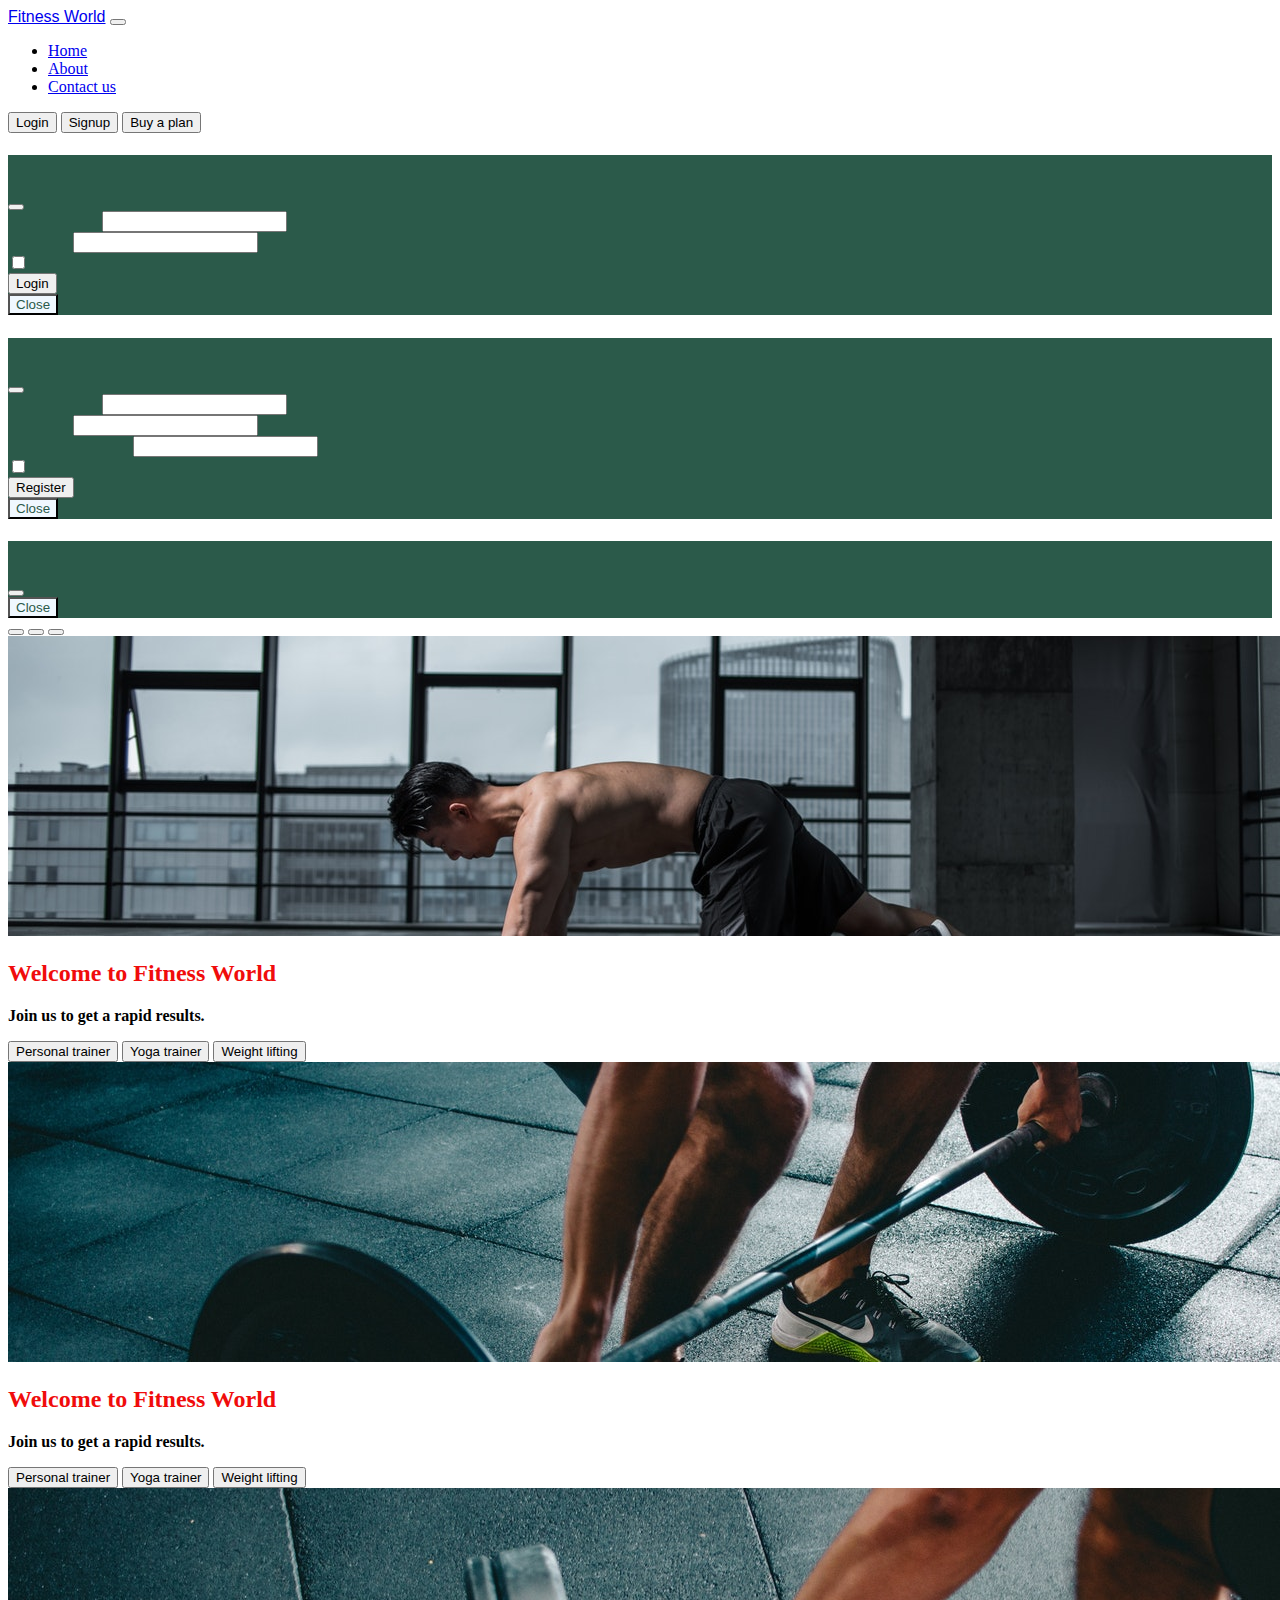
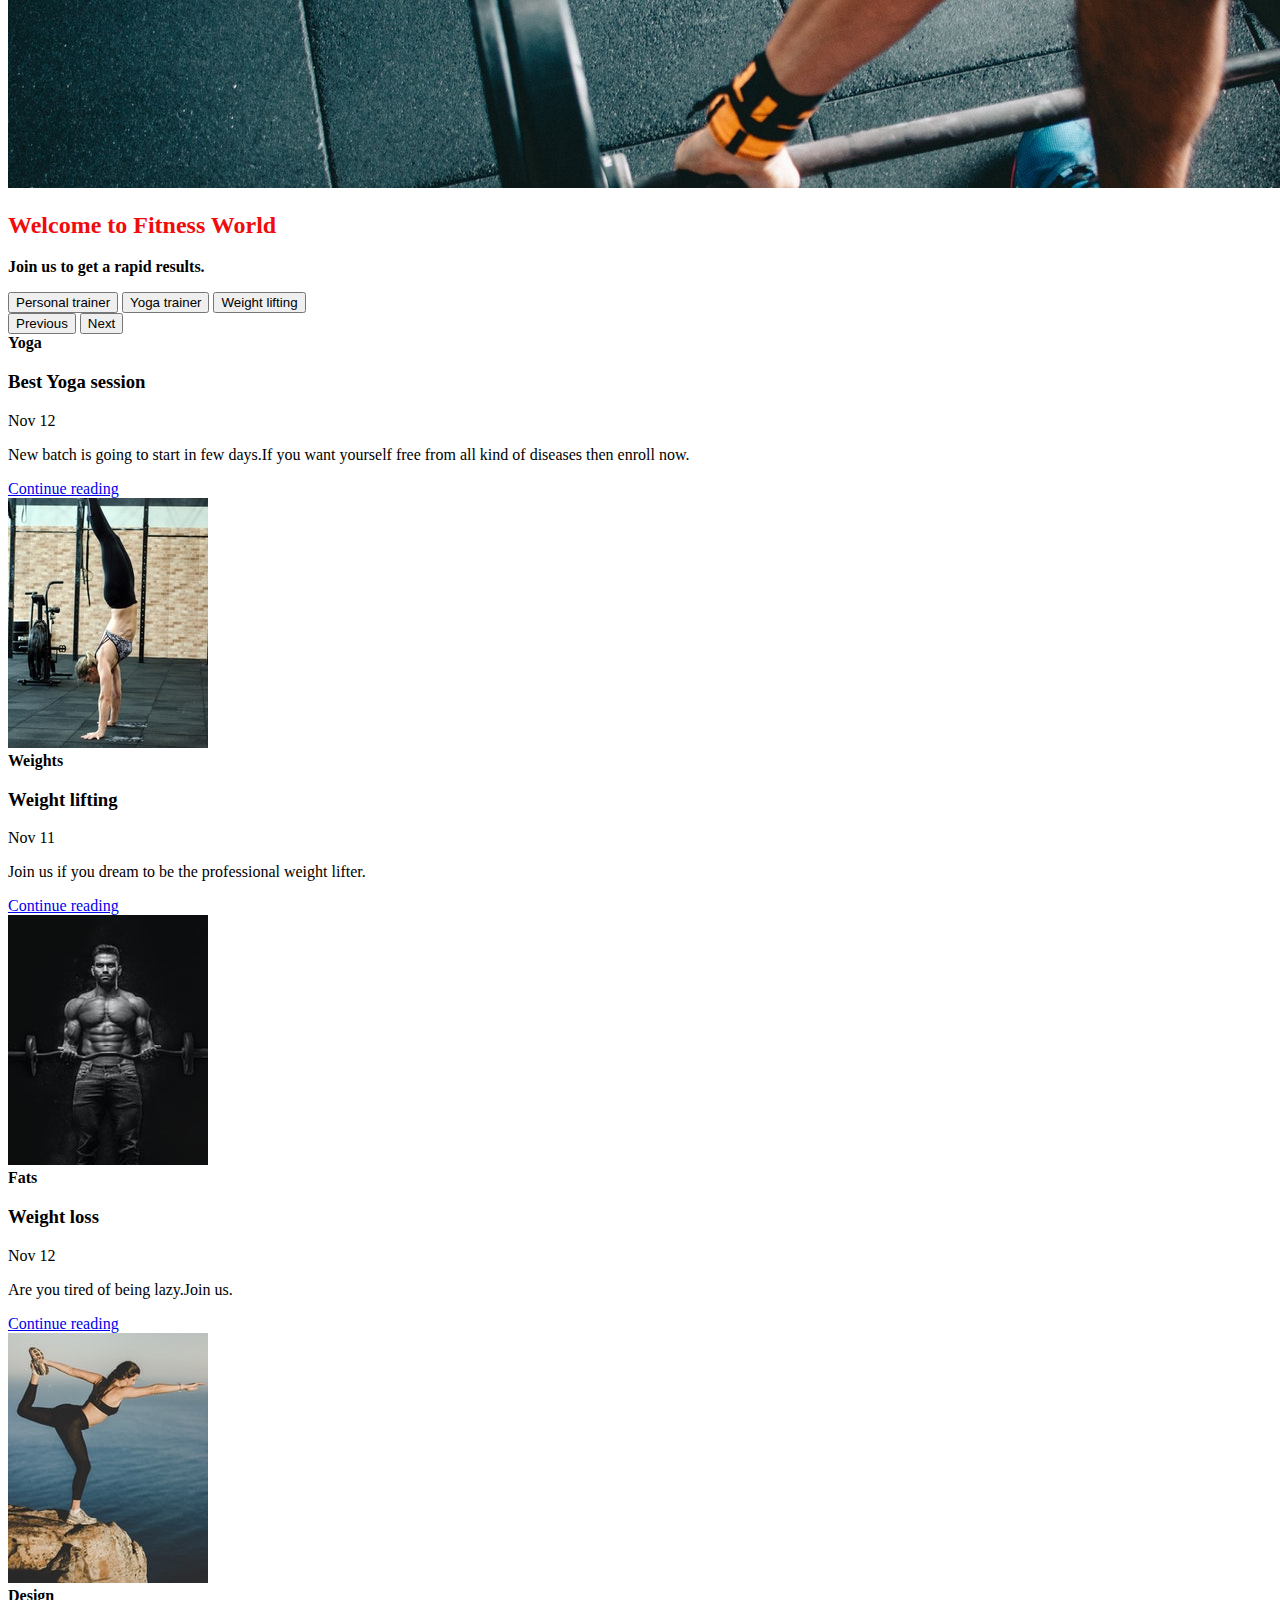
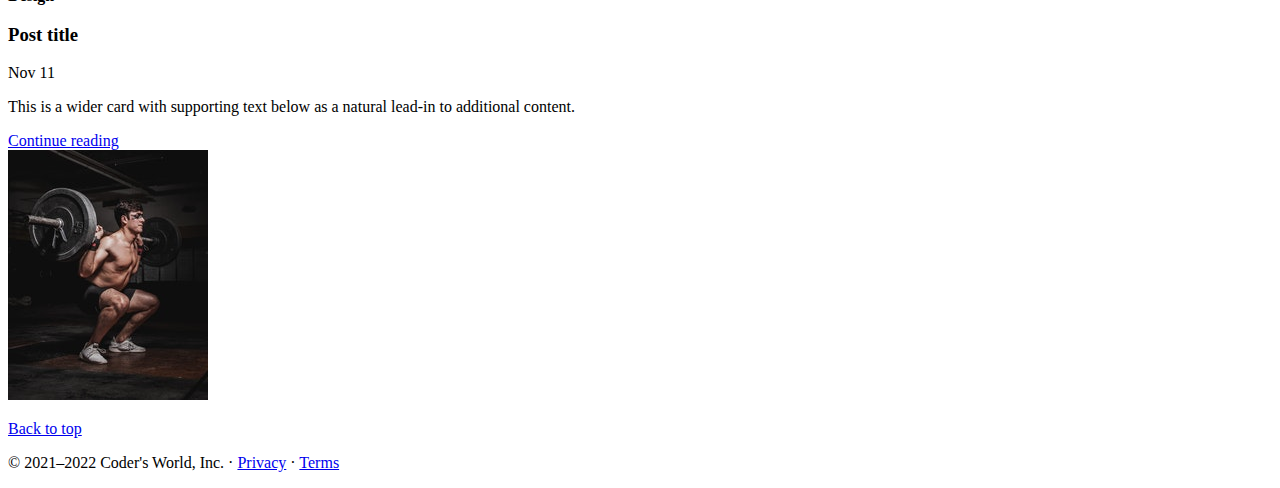
<file: index.html>
<!DOCTYPE html>
<html lang="en">
  <head>
    <meta charset="utf-8" />
    <meta name="viewport" content="width=device-width, initial-scale=1" />

    <!-- Bootstrap CSS -->
    <link
      href="https://cdn.jsdelivr.net/npm/bootstrap@5.1.3/dist/css/bootstrap.min.css"
      rel="stylesheet"
      integrity="sha384-1BmE4kWBq78iYhFldvKuhfTAU6auU8tT94WrHftjDbrCEXSU1oBoqyl2QvZ6jIW3"
      crossorigin="anonymous"
    />

    <title>Gym website</title>
  </head>
  <body>
    <nav class="navbar fixed-top navbar-expand-lg navbar-dark bg-dark">
      <div class="container-fluid">
        <a
          class="navbar-brand"
          href="/index.html"
          style="
            font-family: 'Lucida Sans', 'Lucida Sans Regular', 'Lucida Grande',
              'Lucida Sans Unicode', Geneva, Verdana, sans-serif;
          "
          >Fitness World</a
        >
        <button
          class="navbar-toggler"
          type="button"
          data-bs-toggle="collapse"
          data-bs-target="#navbarSupportedContent"
          aria-controls="navbarSupportedContent"
          aria-expanded="false"
          aria-label="Toggle navigation"
        >
          <span class="navbar-toggler-icon"></span>
        </button>
        <div class="collapse navbar-collapse" id="navbarSupportedContent">
          <ul class="navbar-nav me-auto mb-2 mb-lg-0">
            <li class="nav-item">
              <a class="nav-link active" aria-current="page" href="/index.html"
                >Home</a
              >
            </li>
            <li class="nav-item">
              <a class="nav-link" href="/about.html">About</a>
            </li>

            <li class="nav-item">
              <a class="nav-link" href="/contact.html">Contact us</a>
            </li>
          </ul>

          <div class="mx-2">
            <button
              type="button"
              class="btn btn-danger mx-2"
              data-bs-toggle="modal"
              data-bs-target="#loginModal"
            >
              Login
            </button>
            <button
              type="button"
              class="btn btn-danger mx-2"
              data-bs-toggle="modal"
              data-bs-target="#signupModal"
            >
              Signup
            </button>
            <button
              type="button"
              class="btn btn-danger mx-2"
              data-bs-toggle="modal"
              data-bs-target="#payModal"
            >
              Buy a plan
            </button>
          </div>
        </div>
      </div>
    </nav>

    <!-- Login Modal -->
    <div
      class="modal fade"
      id="loginModal"
      tabindex="-1"
      aria-labelledby="loginModalLabel"
      aria-hidden="true"
      style="background-color: rgb(43, 90, 74)"
    >
      <div class="modal-dialog">
        <div class="modal-content">
          <div class="modal-header">
            <h5
              class="modal-title"
              id="exampleModalLabel"
              style="color: rgb(43, 90, 74)"
            >
              Login here
            </h5>
            <button
              type="button"
              class="btn-close"
              data-bs-dismiss="modal"
              aria-label="Close"
            ></button>
          </div>
          <div class="modal-body">
            <form>
              <div class="mb-3">
                <label
                  for="exampleInputEmail1"
                  class="form-label"
                  style="color: rgb(43, 90, 74)"
                  >Email address</label
                >
                <input
                  type="email"
                  class="form-control"
                  id="exampleInputEmail1"
                  aria-describedby="emailHelp"
                />
              </div>
              <div class="mb-3">
                <label
                  for="exampleInputPassword1"
                  class="form-label"
                  style="color: rgb(43, 90, 74)"
                  >Password</label
                >
                <input
                  type="password"
                  class="form-control"
                  id="exampleInputPassword1"
                />
              </div>
              <div class="mb-3 form-check">
                <input
                  type="checkbox"
                  class="form-check-input"
                  id="exampleCheck1"
                />
                <label
                  class="form-check-label"
                  for="exampleCheck1"
                  style="color: rgb(43, 90, 74)"
                  >Check me out</label
                >
              </div>
              <button type="submit" class="btn btn-primary">Login</button>
            </form>
          </div>
          <div class="modal-footer">
            <button
              type="button"
              class="btn btn-secondary"
              data-bs-dismiss="modal"
              style="color: rgb(43, 90, 74); background-color: aliceblue"
            >
              Close
            </button>
          </div>
        </div>
      </div>
    </div>

    <!-- Sign up Modal -->
    <div
      class="modal fade"
      id="signupModal"
      tabindex="-1"
      aria-labelledby="signupModalLabel"
      aria-hidden="true"
      style="background-color: rgb(43, 90, 74)"
    >
      <div class="modal-dialog">
        <div class="modal-content">
          <div class="modal-header">
            <h5
              class="modal-title"
              id="exampleModalLabel"
              style="color: rgb(43, 90, 74)"
            >
              Register here
            </h5>
            <button
              type="button"
              class="btn-close"
              data-bs-dismiss="modal"
              aria-label="Close"
            ></button>
          </div>
          <div class="modal-body">
            <form>
              <div class="mb-3">
                <label
                  for="exampleInputEmail1"
                  class="form-label"
                  style="color: rgb(43, 90, 74)"
                  >Email address</label
                >
                <input
                  type="email"
                  class="form-control"
                  id="exampleInputEmail1"
                  aria-describedby="emailHelp"
                />
              </div>
              <div class="mb-3">
                <label
                  for="exampleInputPassword1"
                  class="form-label"
                  style="color: rgb(43, 90, 74)"
                  >Password</label
                >
                <input
                  type="password"
                  class="form-control"
                  id="exampleInputPassword1"
                />
              </div>
              <div class="mb-3">
                <label
                  for="exampleInputPassword1"
                  class="form-label"
                  style="color: rgb(43, 90, 74)"
                  >Re-write Password</label
                >
                <input
                  type="password"
                  class="form-control"
                  id="exampleInputPassword1"
                />
              </div>

              <div class="mb-3 form-check">
                <input
                  type="checkbox"
                  class="form-check-input"
                  id="exampleCheck1"
                />
                <label
                  class="form-check-label"
                  for="exampleCheck1"
                  style="color: rgb(43, 90, 74)"
                  >Check me out</label
                >
              </div>
              <button type="submit" class="btn btn-primary">Register</button>
            </form>
          </div>
          <div class="modal-footer">
            <button
              type="button"
              class="btn btn-secondary"
              data-bs-dismiss="modal"
              style="color: rgb(43, 90, 74); background-color: aliceblue"
            >
              Close
            </button>
          </div>
        </div>
      </div>
    </div>

    <!-- Pay Modal -->
    <div
      class="modal fade"
      id="payModal"
      tabindex="-1"
      aria-labelledby="payModalLabel"
      aria-hidden="true"
      style="background-color: rgb(43, 90, 74)"
    >
      <div class="modal-dialog">
        <div class="modal-content">
          <div class="modal-header">
            <h5
              class="modal-title"
              id="exampleModalLabel"
              style="color: rgb(43, 90, 74); font-weight: bolder"
            >
              Payment Options
            </h5>
            <button
              type="button"
              class="btn-close"
              data-bs-dismiss="modal"
              aria-label="Close"
            ></button>
          </div>
          <div class="modal-body">
            <form style="display: flex; text-align: center">
              <script
                src="https://checkout.razorpay.com/v1/payment-button.js"
                data-payment_button_id="pl_IvTZC9JGbCzLGQ"
                async
              ></script>
            </form>
          </div>
          <div class="modal-footer">
            <button
              type="button"
              class="btn btn-secondary"
              data-bs-dismiss="modal"
              style="color: rgb(43, 90, 74); background-color: aliceblue"
            >
              Close
            </button>
          </div>
        </div>
      </div>
    </div>

    <div
      id="carouselExampleCaptions"
      class="carousel slide carousel-fade"
      data-bs-ride="carousel"
    >
      <div class="carousel-indicators">
        <button
          type="button"
          data-bs-target="#carouselExampleCaptions"
          data-bs-slide-to="0"
          class="active"
          aria-current="true"
          aria-label="Slide 1"
        ></button>
        <button
          type="button"
          data-bs-target="#carouselExampleCaptions"
          data-bs-slide-to="1"
          aria-label="Slide 2"
        ></button>
        <button
          type="button"
          data-bs-target="#carouselExampleCaptions"
          data-bs-slide-to="2"
          aria-label="Slide 3"
        ></button>
      </div>
      <div class="carousel-inner">
        <div class="carousel-item active">
          <img src="rohit1.jpg" class="d-block w-100" alt="..." />
          <div class="carousel-caption d-none d-md-block">
            <h2 style="font-weight: bolder; color: rgb(240, 12, 12)">
              Welcome to Fitness World
            </h2>
            <p style="font-weight: bold">Join us to get a rapid results.</p>
            <button class="btn btn-primary">Personal trainer</button>
            <button class="btn btn-danger">Yoga trainer</button>
            <button class="btn btn-success">Weight lifting</button>
          </div>
        </div>
        <div class="carousel-item">
          <img src="rohit2.jpg" class="d-block w-100" alt="..." />
          <div class="carousel-caption d-none d-md-block">
            <h2 style="font-weight: bolder; color: rgb(240, 12, 12)">
              Welcome to Fitness World
            </h2>
            <p style="font-weight: bold">Join us to get a rapid results.</p>
            <button class="btn btn-primary">Personal trainer</button>
            <button class="btn btn-danger">Yoga trainer</button>
            <button class="btn btn-success">Weight lifting</button>
          </div>
        </div>
        <div class="carousel-item">
          <img src="rohit3.jpg" class="d-block w-100" alt="..." />
          <div class="carousel-caption d-none d-md-block">
            <h2 style="font-weight: bolder; color: rgb(240, 12, 12)">
              Welcome to Fitness World
            </h2>
            <p style="font-weight: bold">Join us to get a rapid results.</p>
            <button class="btn btn-primary">Personal trainer</button>
            <button class="btn btn-danger">Yoga trainer</button>
            <button class="btn btn-success">Weight lifting</button>
          </div>
        </div>
      </div>
      <button
        class="carousel-control-prev"
        type="button"
        data-bs-target="#carouselExampleCaptions"
        data-bs-slide="prev"
      >
        <span class="carousel-control-prev-icon" aria-hidden="true"></span>
        <span class="visually-hidden">Previous</span>
      </button>
      <button
        class="carousel-control-next"
        type="button"
        data-bs-target="#carouselExampleCaptions"
        data-bs-slide="next"
      >
        <span class="carousel-control-next-icon" aria-hidden="true"></span>
        <span class="visually-hidden">Next</span>
      </button>
    </div>

    <div class="container my-4">
      <div class="row mb-2">
        <div class="col-md-6">
          <div
            class="row g-0 border rounded overflow-hidden flex-md-row mb-4 shadow-sm h-md-250 position-relative"
          >
            <div class="col p-4 d-flex flex-column position-static">
              <strong class="d-inline-block mb-2 text-primary">Yoga</strong>
              <h3 class="mb-0">Best Yoga session</h3>
              <div class="mb-1 text-muted">Nov 12</div>
              <p class="card-text mb-auto">
                New batch is going to start in few days.If you want yourself
                free from all kind of diseases then enroll now.
              </p>
              <a href="#" class="stretched-link">Continue reading</a>
            </div>
            <div class="col-auto d-none d-lg-block">
              <img
                class="bd-placeholder-img"
                width="200"
                height="250"
                src="thumbnail1.jpg"
                alt=""
              />
            </div>
          </div>
        </div>
        <div class="col-md-6">
          <div
            class="row g-0 border rounded overflow-hidden flex-md-row mb-4 shadow-sm h-md-250 position-relative"
          >
            <div class="col p-4 d-flex flex-column position-static">
              <strong class="d-inline-block mb-2 text-success">Weights </strong>
              <h3 class="mb-0">Weight lifting</h3>
              <div class="mb-1 text-muted">Nov 11</div>
              <p class="mb-auto">
                Join us if you dream to be the professional weight lifter.
              </p>
              <a href="#" class="stretched-link">Continue reading</a>
            </div>
            <div class="col-auto d-none d-lg-block">
              <img
                class="bd-placeholder-img"
                width="200"
                height="250"
                src="thumbnail2.jpg"
                alt=""
              />
            </div>
          </div>
        </div>
      </div>

      <div class="row mb-2">
        <div class="col-md-6">
          <div
            class="row g-0 border rounded overflow-hidden flex-md-row mb-4 shadow-sm h-md-250 position-relative"
          >
            <div class="col p-4 d-flex flex-column position-static">
              <strong class="d-inline-block mb-2 text-primary">Fats</strong>
              <h3 class="mb-0">Weight loss</h3>
              <div class="mb-1 text-muted">Nov 12</div>
              <p class="card-text mb-auto">
                Are you tired of being lazy.Join us.
              </p>
              <a href="#" class="stretched-link">Continue reading</a>
            </div>
            <div class="col-auto d-none d-lg-block">
              <img
                class="bd-placeholder-img"
                width="200"
                height="250"
                src="thumbnail3.jpg"
                alt=""
              />
            </div>
          </div>
        </div>
        <div class="col-md-6">
          <div
            class="row g-0 border rounded overflow-hidden flex-md-row mb-4 shadow-sm h-md-250 position-relative"
          >
            <div class="col p-4 d-flex flex-column position-static">
              <strong class="d-inline-block mb-2 text-success">Design</strong>
              <h3 class="mb-0">Post title</h3>
              <div class="mb-1 text-muted">Nov 11</div>
              <p class="mb-auto">
                This is a wider card with supporting text below as a natural
                lead-in to additional content.
              </p>
              <a href="#" class="stretched-link">Continue reading</a>
            </div>
            <div class="col-auto d-none d-lg-block">
              <img
                class="bd-placeholder-img"
                width="200"
                height="250"
                src="thumbnail4.jpg"
                alt=""
              />
            </div>
          </div>
        </div>
      </div>
    </div>

    <footer class="container">
      <p class="float-end"><a href="#">Back to top</a></p>
      <p>
        © 2021–2022 Coder's World, Inc. · <a href="#">Privacy</a> ·
        <a href="#">Terms</a>
      </p>
    </footer>
    <!-- Optional JavaScript; choose one of the two! -->

    <!-- Option 1: Bootstrap Bundle with Popper -->
    <script
      src="https://cdn.jsdelivr.net/npm/bootstrap@5.1.3/dist/js/bootstrap.bundle.min.js"
      integrity="sha384-ka7Sk0Gln4gmtz2MlQnikT1wXgYsOg+OMhuP+IlRH9sENBO0LRn5q+8nbTov4+1p"
      crossorigin="anonymous"
    ></script>

    <!-- Option 2: Separate Popper and Bootstrap JS -->

    <script
      src="https://cdn.jsdelivr.net/npm/@popperjs/core@2.10.2/dist/umd/popper.min.js"
      integrity="sha384-7+zCNj/IqJ95wo16oMtfsKbZ9ccEh31eOz1HGyDuCQ6wgnyJNSYdrPa03rtR1zdB"
      crossorigin="anonymous"
    ></script>
    <script
      src="https://cdn.jsdelivr.net/npm/bootstrap@5.1.3/dist/js/bootstrap.min.js"
      integrity="sha384-QJHtvGhmr9XOIpI6YVutG+2QOK9T+ZnN4kzFN1RtK3zEFEIsxhlmWl5/YESvpZ13"
      crossorigin="anonymous"
    ></script>
  </body>
</html>
</file>
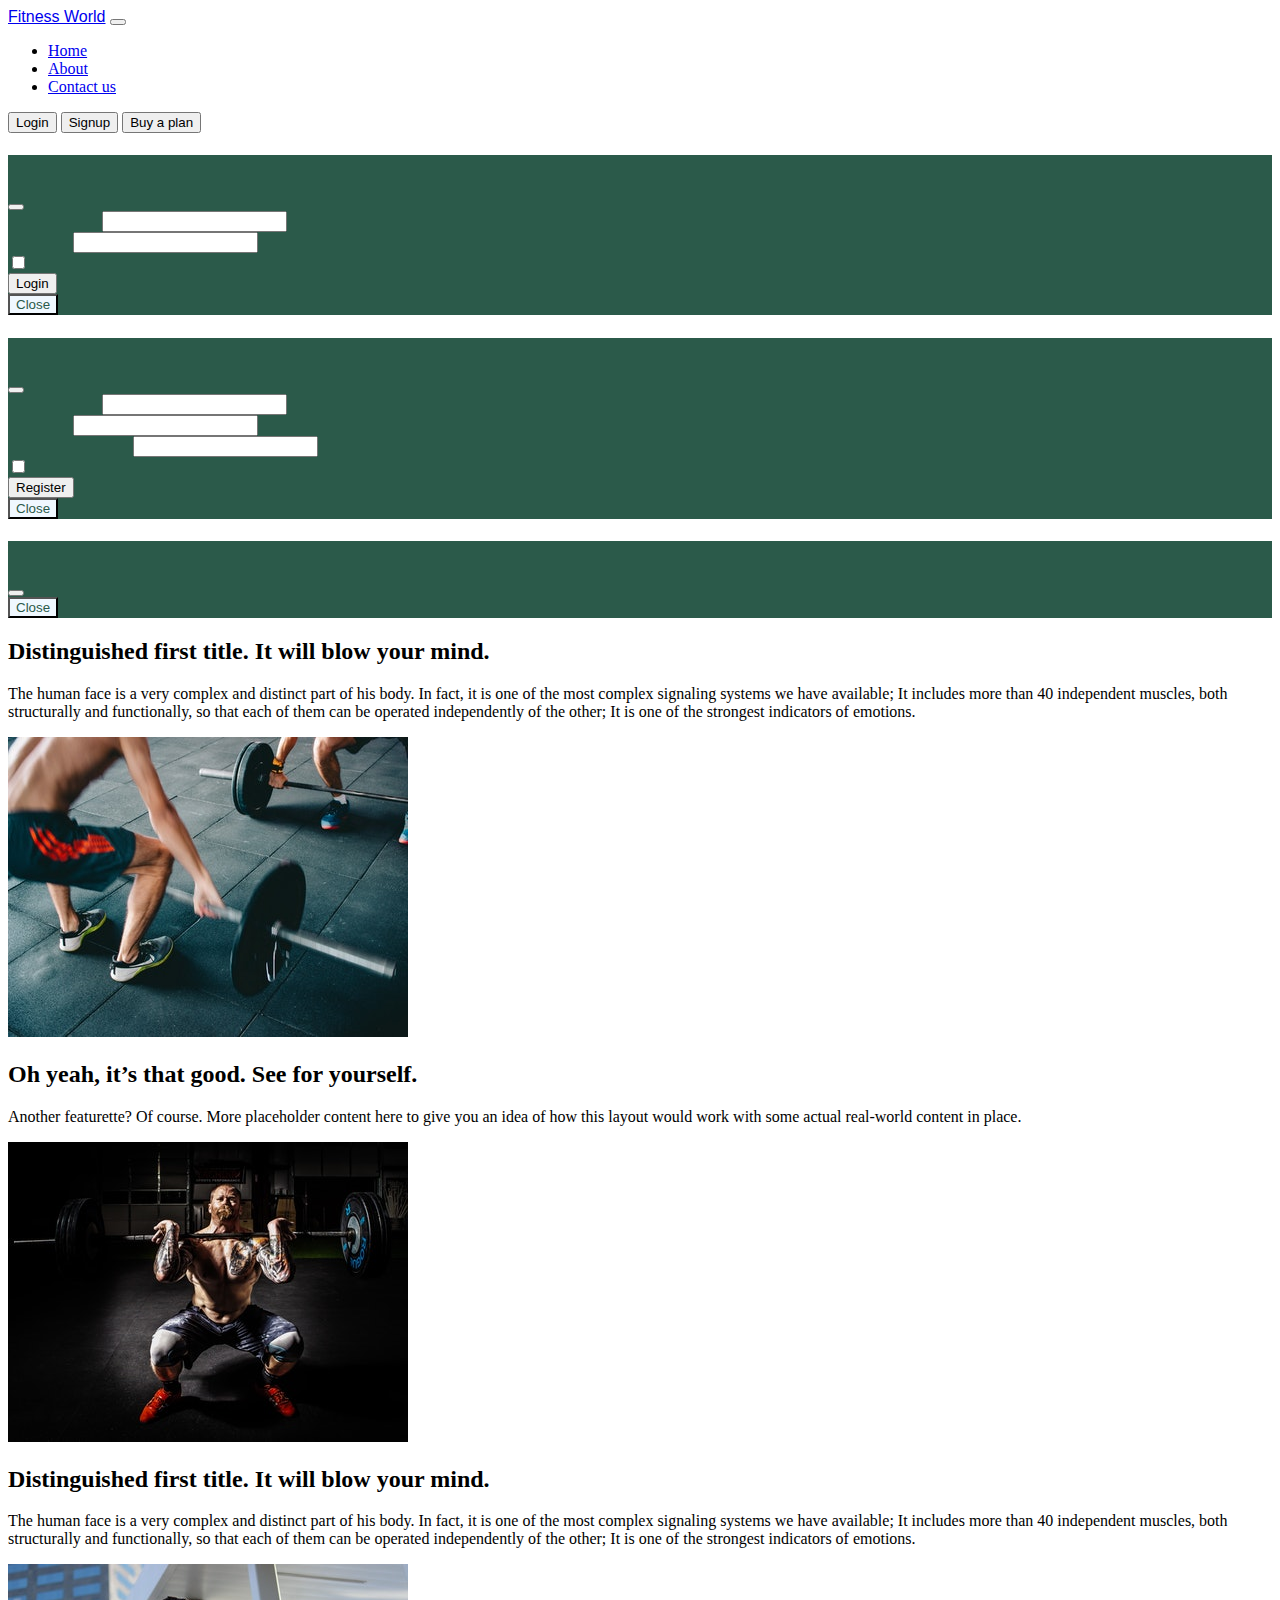
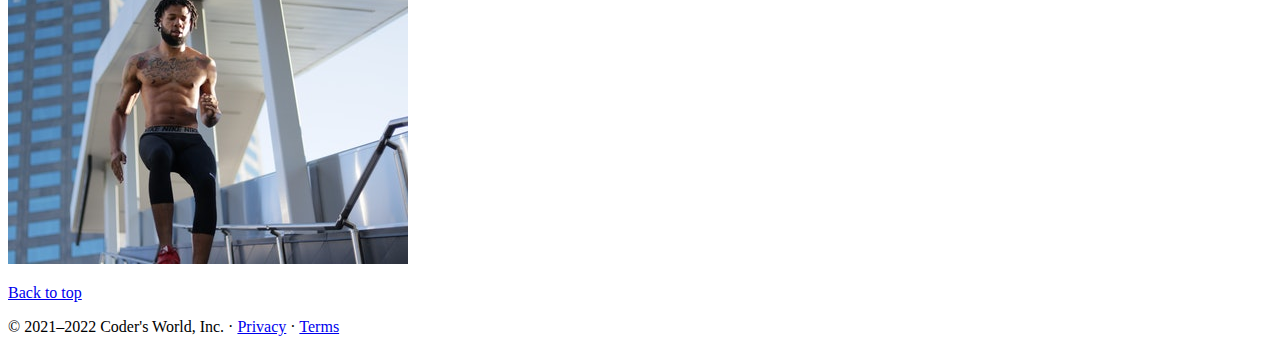
<file: about.html>
<!DOCTYPE html>
<html lang="en">
  <head>
    <meta charset="utf-8" />
    <meta name="viewport" content="width=device-width, initial-scale=1" />

    <!-- Bootstrap CSS -->
    <link
      href="https://cdn.jsdelivr.net/npm/bootstrap@5.1.3/dist/css/bootstrap.min.css"
      rel="stylesheet"
      integrity="sha384-1BmE4kWBq78iYhFldvKuhfTAU6auU8tT94WrHftjDbrCEXSU1oBoqyl2QvZ6jIW3"
      crossorigin="anonymous"
    />

    <title>Gym website</title>
  </head>
  <body>
    <nav class="navbar navbar-expand-lg navbar-dark bg-dark">
      <div class="container-fluid">
        <a
          class="navbar-brand"
          href="/index.html"
          style="
            font-family: 'Lucida Sans', 'Lucida Sans Regular', 'Lucida Grande',
              'Lucida Sans Unicode', Geneva, Verdana, sans-serif;
          "
          >Fitness World</a
        >
        <button
          class="navbar-toggler"
          type="button"
          data-bs-toggle="collapse"
          data-bs-target="#navbarSupportedContent"
          aria-controls="navbarSupportedContent"
          aria-expanded="false"
          aria-label="Toggle navigation"
        >
          <span class="navbar-toggler-icon"></span>
        </button>
        <div class="collapse navbar-collapse" id="navbarSupportedContent">
          <ul class="navbar-nav me-auto mb-2 mb-lg-0">
            <li class="nav-item">
              <a class="nav-link" aria-current="page" href="/index.html"
                >Home</a
              >
            </li>
            <li class="nav-item">
              <a class="nav-link active" href="/about.html">About</a>
            </li>

            <li class="nav-item">
              <a class="nav-link" href="/contact.html">Contact us</a>
            </li>
          </ul>
          
          <div class="mx-2">
            <button
              type="button"
              class="btn btn-danger mx-2"
              data-bs-toggle="modal"
              data-bs-target="#loginModal"
            >
              Login
            </button>
            <button
              type="button"
              class="btn btn-danger mx-2"
              data-bs-toggle="modal"
              data-bs-target="#signupModal"
            >
              Signup
            </button>
            <button
              type="button"
              class="btn btn-danger mx-2"
              data-bs-toggle="modal"
              data-bs-target="#payModal"
            >
            Buy a plan
            </button>
          </div>
        </div>
      </div>
    </nav>

    <!-- Login Modal -->

    <div
      class="modal fade"
      id="loginModal"
      tabindex="-1"
      aria-labelledby="loginModalLabel"
      aria-hidden="true"
      style="background-color: rgb(43, 90, 74)"
    >
      <div class="modal-dialog">
        <div class="modal-content">
          <div class="modal-header">
            <h5
              class="modal-title"
              id="exampleModalLabel"
              style="color: rgb(43, 90, 74)"
            >
              Login here
            </h5>
            <button
              type="button"
              class="btn-close"
              data-bs-dismiss="modal"
              aria-label="Close"
            ></button>
          </div>
          <div class="modal-body">
            <form>
              <div class="mb-3">
                <label
                  for="exampleInputEmail1"
                  class="form-label"
                  style="color: rgb(43, 90, 74)"
                  >Email address</label
                >
                <input
                  type="email"
                  class="form-control"
                  id="exampleInputEmail1"
                  aria-describedby="emailHelp"
                />
              </div>
              <div class="mb-3">
                <label
                  for="exampleInputPassword1"
                  class="form-label"
                  style="color: rgb(43, 90, 74)"
                  >Password</label
                >
                <input
                  type="password"
                  class="form-control"
                  id="exampleInputPassword1"
                />
              </div>
              <div class="mb-3 form-check">
                <input
                  type="checkbox"
                  class="form-check-input"
                  id="exampleCheck1"
                />
                <label
                  class="form-check-label"
                  for="exampleCheck1"
                  style="color: rgb(43, 90, 74)"
                  >Check me out</label
                >
              </div>
              <button type="submit" class="btn btn-primary">Login</button>
            </form>
          </div>
          <div class="modal-footer">
            <button
              type="button"
              class="btn btn-secondary"
              data-bs-dismiss="modal"
              style="color: rgb(43, 90, 74); background-color: aliceblue"
            >
              Close
            </button>
          </div>
        </div>
      </div>
    </div>

    <!-- Sign up Modal -->
    <div
      class="modal fade"
      id="signupModal"
      tabindex="-1"
      aria-labelledby="signupModalLabel"
      aria-hidden="true"
      style="background-color: rgb(43, 90, 74)"
    >
      <div class="modal-dialog">
        <div class="modal-content">
          <div class="modal-header">
            <h5
              class="modal-title"
              id="exampleModalLabel"
              style="color: rgb(43, 90, 74)"
            >
              Register here
            </h5>
            <button
              type="button"
              class="btn-close"
              data-bs-dismiss="modal"
              aria-label="Close"
            ></button>
          </div>
          <div class="modal-body">
            <form>
              <div class="mb-3">
                <label
                  for="exampleInputEmail1"
                  class="form-label"
                  style="color: rgb(43, 90, 74)"
                  >Email address</label
                >
                <input
                  type="email"
                  class="form-control"
                  id="exampleInputEmail1"
                  aria-describedby="emailHelp"
                />
              </div>
              <div class="mb-3">
                <label
                  for="exampleInputPassword1"
                  class="form-label"
                  style="color: rgb(43, 90, 74)"
                  >Password</label
                >
                <input
                  type="password"
                  class="form-control"
                  id="exampleInputPassword1"
                />
              </div>
              <div class="mb-3">
                <label
                  for="exampleInputPassword1"
                  class="form-label"
                  style="color: rgb(43, 90, 74)"
                  >Re-write Password</label
                >
                <input
                  type="password"
                  class="form-control"
                  id="exampleInputPassword1"
                />
              </div>

              <div class="mb-3 form-check">
                <input
                  type="checkbox"
                  class="form-check-input"
                  id="exampleCheck1"
                />
                <label
                  class="form-check-label"
                  for="exampleCheck1"
                  style="color: rgb(43, 90, 74)"
                  >Check me out</label
                >
              </div>
              <button type="submit" class="btn btn-primary">Register</button>
            </form>
          </div>
          <div class="modal-footer">
            <button
              type="button"
              class="btn btn-secondary"
              data-bs-dismiss="modal"
              style="color: rgb(43, 90, 74); background-color: aliceblue"
            >
              Close
            </button>
          </div>
        </div>
      </div>
    </div>
   
      <!-- Pay Modal -->
      <div
      class="modal fade"
      id="payModal"
      tabindex="-1"
      aria-labelledby="payModalLabel"
      aria-hidden="true"
      style="background-color: rgb(43, 90, 74)"
    >
      <div class="modal-dialog">
        <div class="modal-content">
          <div class="modal-header">
            <h5
              class="modal-title"
              id="exampleModalLabel"
              style="color: rgb(43, 90, 74);font-weight: bolder;"
            >
              Payment Options
            </h5>
            <button
              type="button"
              class="btn-close"
              data-bs-dismiss="modal"
              aria-label="Close"
            ></button>
          </div>
          <div class="modal-body">
            
            <form style="display: flex ;text-align: center;">
              <script
                src="https://checkout.razorpay.com/v1/payment-button.js"
                data-payment_button_id="pl_IvTZC9JGbCzLGQ"
                async
              ></script>
            </form>
          </div>
          <div class="modal-footer">
            <button
              type="button"
              class="btn btn-secondary"
              data-bs-dismiss="modal"
              style="color: rgb(43, 90, 74); background-color: aliceblue"
            >
              Close
            </button>
          </div>
        </div>
      </div>
    </div>
    <div class="container my-4">
      <div
        class="row featurette d-flex justify-content-center text-align-center my-4 mx-auto"
      >
        <div class="col-md-7">
          <h2 class="featurette-heading">
            <font style="vertical-align: inherit"
              ><font style="vertical-align: inherit"
                >Distinguished first title.
              </font></font
            ><span class="text-muted"
              ><font style="vertical-align: inherit"
                ><font style="vertical-align: inherit"
                  >It will blow your mind.</font
                ></font
              ></span
            >
          </h2>
          <p class="lead">
            <font style="vertical-align: inherit"
              ><font style="vertical-align: inherit"
                >The human face is a very complex and distinct part of his body. </font
              ><font style="vertical-align: inherit"
                >In fact, it is one of the most complex signaling systems we
                have available; </font
              ><font style="vertical-align: inherit"
                >It includes more than 40 independent muscles, both structurally
                and functionally, so that each of them can be operated
                independently of the other; </font
              ><font style="vertical-align: inherit"
                >It is one of the strongest indicators of emotions.</font
              ></font
            >
          </p>
        </div>
        <div class="col-md-5">
          <img src="about1.jpg" class="img-fluid img-thumbnail" alt="" />
        </div>
      </div>

      <div
        class="row featurette d-flex justify-content-center text-align-center my-4 mx-auto"
      >
        <div class="col-md-7 order-md-2">
          <h2 class="featurette-heading">
            Oh yeah, it’s that good.
            <span class="text-muted">See for yourself.</span>
          </h2>
          <p class="lead">
            Another featurette? Of course. More placeholder content here to give
            you an idea of how this layout would work with some actual
            real-world content in place.
          </p>
        </div>
        <div class="col-md-5 order-md-1">
          <img src="about2.jpg" class="img-fluid img-thumbnail" alt="" />
        </div>
      </div>

      <div
        class="row featurette d-flex justify-content-center text-align-center my-4 mx-auto"
      >
        <div class="col-md-7">
          <h2 class="featurette-heading">
            <font style="vertical-align: inherit"
              ><font style="vertical-align: inherit"
                >Distinguished first title.
              </font></font
            ><span class="text-muted"
              ><font style="vertical-align: inherit"
                ><font style="vertical-align: inherit"
                  >It will blow your mind.</font
                ></font
              ></span
            >
          </h2>
          <p class="lead">
            <font style="vertical-align: inherit"
              ><font style="vertical-align: inherit"
                >The human face is a very complex and distinct part of his body. </font
              ><font style="vertical-align: inherit"
                >In fact, it is one of the most complex signaling systems we
                have available; </font
              ><font style="vertical-align: inherit"
                >It includes more than 40 independent muscles, both structurally
                and functionally, so that each of them can be operated
                independently of the other; </font
              ><font style="vertical-align: inherit"
                >It is one of the strongest indicators of emotions.</font
              ></font
            >
          </p>
        </div>
        <div class="col-md-5">
          <img src="about3.jpg" class="img-fluid img-thumbnail" alt="" />
        </div>
      </div>
    </div>

    <footer class="container">
      <p class="float-end"><a href="#">Back to top</a></p>
      <p>
        © 2021–2022 Coder's World, Inc. · <a href="#">Privacy</a> ·
        <a href="#">Terms</a>
      </p>
    </footer>
    <!-- Optional JavaScript; choose one of the two! -->

    <!-- Option 1: Bootstrap Bundle with Popper -->
    <script
      src="https://cdn.jsdelivr.net/npm/bootstrap@5.1.3/dist/js/bootstrap.bundle.min.js"
      integrity="sha384-ka7Sk0Gln4gmtz2MlQnikT1wXgYsOg+OMhuP+IlRH9sENBO0LRn5q+8nbTov4+1p"
      crossorigin="anonymous"
    ></script>

    <!-- Option 2: Separate Popper and Bootstrap JS -->

    <script
      src="https://cdn.jsdelivr.net/npm/@popperjs/core@2.10.2/dist/umd/popper.min.js"
      integrity="sha384-7+zCNj/IqJ95wo16oMtfsKbZ9ccEh31eOz1HGyDuCQ6wgnyJNSYdrPa03rtR1zdB"
      crossorigin="anonymous"
    ></script>
    <script
      src="https://cdn.jsdelivr.net/npm/bootstrap@5.1.3/dist/js/bootstrap.min.js"
      integrity="sha384-QJHtvGhmr9XOIpI6YVutG+2QOK9T+ZnN4kzFN1RtK3zEFEIsxhlmWl5/YESvpZ13"
      crossorigin="anonymous"
    ></script>
  </body>
</html>
</file>
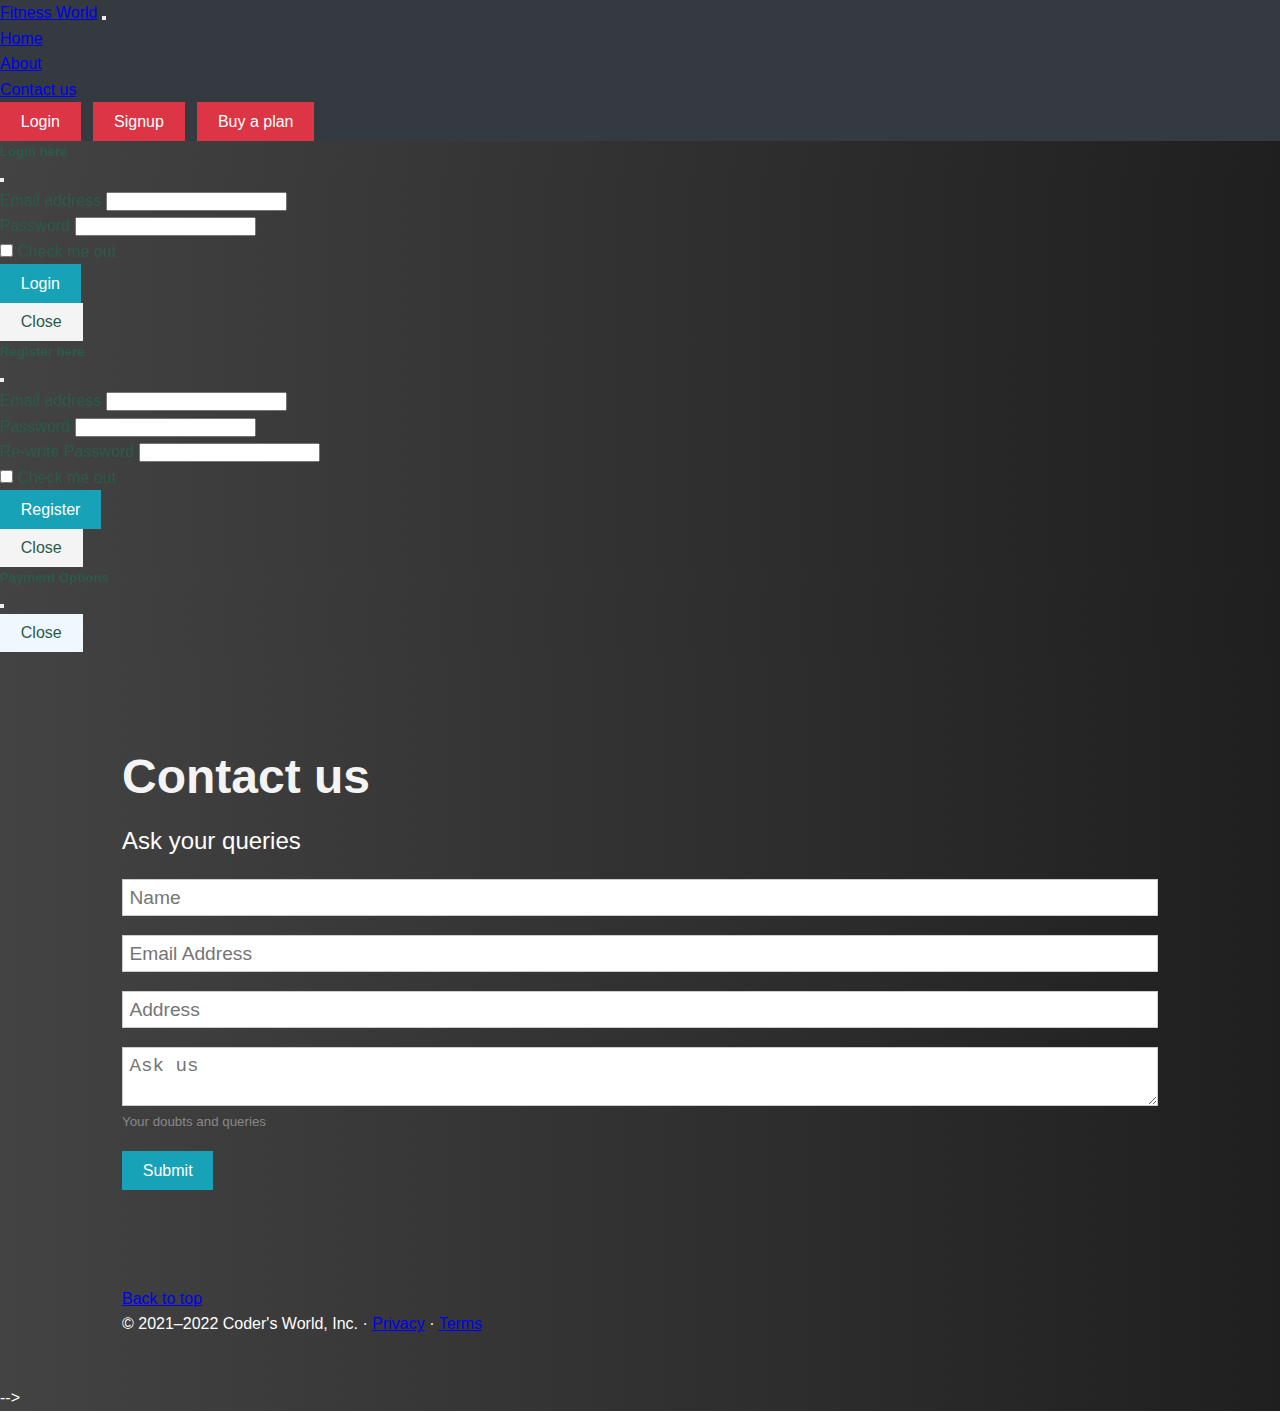
<file: contact.html>
<!DOCTYPE html>
<html lang="en">
  <head>
    <meta charset="utf-8" />
    <meta name="viewport" content="width=device-width, initial-scale=1" />

    <!-- Bootstrap CSS -->
    <link
      href="https://cdn.jsdelivr.net/npm/bootstrap@5.1.3/dist/css/bootstrap.min.css"
      rel="stylesheet"
      integrity="sha384-1BmE4kWBq78iYhFldvKuhfTAU6auU8tT94WrHftjDbrCEXSU1oBoqyl2QvZ6jIW3"
      crossorigin="anonymous"
    />
    <link rel="stylesheet" href="contact.css" />


    <title>Gym website</title>
  </head>
  <body>
    <nav class="navbar navbar-expand-lg navbar-dark bg-dark">
      <div class="container-fluid">
        <a
          class="navbar-brand"
          href="/index.html"
          style="
            font-family: 'Lucida Sans', 'Lucida Sans Regular', 'Lucida Grande',
              'Lucida Sans Unicode', Geneva, Verdana, sans-serif;
          "
          >Fitness World</a
        >
        <button
          class="navbar-toggler"
          type="button"
          data-bs-toggle="collapse"
          data-bs-target="#navbarSupportedContent"
          aria-controls="navbarSupportedContent"
          aria-expanded="false"
          aria-label="Toggle navigation"
        >
          <span class="navbar-toggler-icon"></span>
        </button>
        <div class="collapse navbar-collapse" id="navbarSupportedContent">
          <ul class="navbar-nav me-auto mb-2 mb-lg-0">
            <li class="nav-item">
              <a class="nav-link" aria-current="page" href="/index.html"
                >Home</a
              >
            </li>
            <li class="nav-item">
              <a class="nav-link" href="/about.html">About</a>
            </li>

            <li class="nav-item">
              <a class="nav-link active" href="/contact.html">Contact us</a>
            </li>
          </ul>

          <div class="mx-2">
            <button
              type="button"
              class="btn btn-danger mx-2"
              data-bs-toggle="modal"
              data-bs-target="#loginModal"
            >
              Login
            </button>
            <button
              type="button"
              class="btn btn-danger mx-2"
              data-bs-toggle="modal"
              data-bs-target="#signupModal"
            >
              Signup
            </button>
            <button
              type="button"
              class="btn btn-danger mx-2"
              data-bs-toggle="modal"
              data-bs-target="#payModal"
            >
              Buy a plan
            </button>
          </div>
        </div>
      </div>
    </nav>

    <!-- Login Modal -->
    <div
      class="modal fade"
      id="loginModal"
      tabindex="-1"
      aria-labelledby="loginModalLabel"
      aria-hidden="true"
      style="background-image: url(backImg.png);"
    >
      <div class="modal-dialog">
        <div class="modal-content">
          <div class="modal-header">
            <h5
              class="modal-title"
              id="exampleModalLabel"
              style="color: rgb(43, 90, 74) ; font-weight: bold;"
            >
              Login here
            </h5>
            <button
              type="button"
              class="btn-close"
              data-bs-dismiss="modal"
              aria-label="Close"
            ></button>
          </div>
          <div class="modal-body">
            <form>
              <div class="mb-3">
                <label
                  for="exampleInputEmail1"
                  class="form-label"
                  style="color: rgb(43, 90, 74)"
                  >Email address</label
                >
                <input
                  type="email"
                  class="form-control"
                  id="exampleInputEmail1"
                  aria-describedby="emailHelp"
                />
              </div>
              <div class="mb-3">
                <label
                  for="exampleInputPassword1"
                  class="form-label"
                  style="color: rgb(43, 90, 74)"
                  >Password</label
                >
                <input
                  type="password"
                  class="form-control"
                  id="exampleInputPassword1"
                />
              </div>
              <div class="mb-3 form-check">
                <input
                  type="checkbox"
                  class="form-check-input"
                  id="exampleCheck1"
                />
                <label
                  class="form-check-label"
                  for="exampleCheck1"
                  style="color: rgb(43, 90, 74)"
                  >Check me out</label
                >
              </div>
              <button type="submit" class="btn btn-primary">Login</button>
            </form>
          </div>
          <div class="modal-footer">
            <button
              type="button"
              class="btn btn-secondary"
              data-bs-dismiss="modal"
              style="color: rgb(43, 90, 74)"
            >
              Close
            </button>
          </div>
        </div>
      </div>
    </div>

    <!-- Sign up Modal -->
    <div
      class="modal fade"
      id="signupModal"
      tabindex="-1"
      aria-labelledby="signupModalLabel"
      aria-hidden="true"
      style="background-image: url(backImg.png);"
    >
      <div class="modal-dialog">
        <div class="modal-content">
          <div class="modal-header">
            <h5
              class="modal-title"
              id="exampleModalLabel"
              style="color: rgb(43, 90, 74) ; font-weight: bold;"
            >
              Register here
            </h5>
            <button
              type="button"
              class="btn-close"
              data-bs-dismiss="modal"
              aria-label="Close"
            ></button>
          </div>
          <div class="modal-body">
            <form>
              <div class="mb-3">
                <label
                  for="exampleInputEmail1"
                  class="form-label"
                  style="color: rgb(43, 90, 74)"
                  >Email address</label
                >
                <input
                  type="email"
                  class="form-control"
                  id="exampleInputEmail1"
                  aria-describedby="emailHelp"
                />
              </div>
              <div class="mb-3">
                <label
                  for="exampleInputPassword1"
                  class="form-label"
                  style="color: rgb(43, 90, 74)"
                  >Password</label
                >
                <input
                  type="password"
                  class="form-control"
                  id="exampleInputPassword1"
                />
              </div>
              <div class="mb-3">
                <label
                  for="exampleInputPassword1"
                  class="form-label"
                  style="color: rgb(43, 90, 74)"
                  >Re-write Password</label
                >
                <input
                  type="password"
                  class="form-control"
                  id="exampleInputPassword1"
                />
              </div>

              <div class="mb-3 form-check">
                <input
                  type="checkbox"
                  class="form-check-input"
                  id="exampleCheck1"
                />
                <label
                  class="form-check-label"
                  for="exampleCheck1"
                  style="color: rgb(43, 90, 74)"
                  >Check me out</label
                >
              </div>
              <button type="submit" class="btn btn-primary">Register</button>
            </form>
          </div>
          <div class="modal-footer">
            <button
              type="button"
              class="btn btn-secondary"
              data-bs-dismiss="modal"
              style="color: rgb(43, 90, 74)"
            >
              Close
            </button>
          </div>
        </div>
      </div>
    </div>

    <!-- Pay Modal -->
    <div
      class="modal fade"
      id="payModal"
      tabindex="-1"
      aria-labelledby="payModalLabel"
      aria-hidden="true"
      style="background-image: url(backImg.png);"
    >
      <div class="modal-dialog">
        <div class="modal-content">
          <div class="modal-header">
            <h5
              class="modal-title"
              id="exampleModalLabel"
              style="color:rgb(43, 90, 74) ; font-weight: bold;"
            >
              Payment Options
            </h5>
            <button
              type="button"
              class="btn-close"
              data-bs-dismiss="modal"
              aria-label="Close"
            ></button>
          </div>
          <div class="modal-body">
            <form style="display: flex; text-align: center">
              <script
                src="https://checkout.razorpay.com/v1/payment-button.js"
                data-payment_button_id="pl_IvTZC9JGbCzLGQ"
                async
              ></script>
            </form>
          </div>
          <div class="modal-footer">
            <button
              type="button"
              class="btn btn-secondary"
              data-bs-dismiss="modal"
              style="color: rgb(43, 90, 74); background-color: aliceblue"
            >
              Close
            </button>
          </div>
        </div>
      </div>
    </div>


  <section class="container">
    <h1 class="large text-light">Contact us</h1>
    <p class="lead"><i class="fas fa-user"></i> Ask your queries</p>
    <form class="form" action="create-profile.html">
      <div class="form-group">
        <input type="text" placeholder="Name" name="name" required />
      </div>
      <div class="form-group">
        <input type="email" placeholder="Email Address" name="email" />   
      </div>

      <div class="form-group">
        <input type="text" placeholder="Address" name="address" required />
      </div>

      <div class="form-group">
        <textarea placeholder="Ask us" name="bio"></textarea>
        <small class="form-text">Your doubts and queries</small>
      </div>
      
     
      <input type="submit" class="btn btn-primary" value="Submit" />
    </form>

  </section>
    
    <footer class="container">
      <p class="float-end"><a href="/contact.html">Back to top</a></p>
      <p>
        © 2021–2022 Coder's World, Inc. · <a href="#">Privacy</a> ·
        <a href="#">Terms</a>
      </p>
    </footer> -->

    <!-- Optional JavaScript; choose one of the two! -->

    <!-- Option 1: Bootstrap Bundle with Popper -->
    <script
      src="https://cdn.jsdelivr.net/npm/bootstrap@5.1.3/dist/js/bootstrap.bundle.min.js"
      integrity="sha384-ka7Sk0Gln4gmtz2MlQnikT1wXgYsOg+OMhuP+IlRH9sENBO0LRn5q+8nbTov4+1p"
      crossorigin="anonymous"
    ></script>

    <!-- Option 2: Separate Popper and Bootstrap JS -->

    <script
      src="https://cdn.jsdelivr.net/npm/@popperjs/core@2.10.2/dist/umd/popper.min.js"
      integrity="sha384-7+zCNj/IqJ95wo16oMtfsKbZ9ccEh31eOz1HGyDuCQ6wgnyJNSYdrPa03rtR1zdB"
      crossorigin="anonymous"
    ></script>
    <script
      src="https://cdn.jsdelivr.net/npm/bootstrap@5.1.3/dist/js/bootstrap.min.js"
      integrity="sha384-QJHtvGhmr9XOIpI6YVutG+2QOK9T+ZnN4kzFN1RtK3zEFEIsxhlmWl5/YESvpZ13"
      crossorigin="anonymous"
    ></script>
  </body>
</html>
</file>
<file: contact.css>
:root {
    --primary-color: #17a2b8;
    --dark-color: #343a40;
    --light-color: #f4f4f4;
    --danger-color: #dc3545;
    --success-color: #28a745;
  }
  
* {
    box-sizing: border-box;
    margin: 0;
    padding: 0;
  }
  
  body {
    font-family: 'Raleway', sans-serif;
    font-size: 1rem;
    line-height: 1.6;
    background-image: url("backImg.png");
    color: white;
  }

.container {
    max-width: 1100px;
    margin: auto;
    overflow: hidden;
    padding: 0 2rem;
    margin-top: 6rem;
    margin-bottom: 3rem;
  }

  /* Text Styles*/
.x-large {
    font-size: 4rem;
    line-height: 1.2;
    margin-bottom: 1rem;
  }
  
  .large {
    font-size: 3rem;
    line-height: 1.2;
    margin-bottom: 1rem;
  }
  
  .lead {
    font-size: 1.5rem;
    margin-bottom: 1rem;
  }
  
  .text-center {
    text-align: center;
  }
  
  .text-primary {
    color: var(--primary-color);
  }
  
  .text-dark {
    color: var(--dark-color);
  }
  .text-light {
    color: var(--light-color);
  }

  /* Padding */
.p {
    padding: 0.5rem;
  }
  .p-1 {
    padding: 1rem;
  }
  .p-2 {
    padding: 2rem;
  }
  .p-3 {
    padding: 3rem;
  }
  .py {
    padding: 0.5rem 0;
  }
  .py-1 {
    padding: 1rem 0;
  }
  .py-2 {
    padding: 2rem 0;
  }
  .py-3 {
    padding: 3rem 0;
  }
  
  /* Margin */
  .m {
    margin: 0.5rem;
  }
  .m-1 {
    margin: 1rem;
  }
  .m-2 {
    margin: 2rem;
  }
  .m-3 {
    margin: 3rem;
  }
  .my {
    margin: 0.5rem 0;
  }
  .my-1 {
    margin: 1rem 0;
  }
  .my-2 {
    margin: 2rem 0;
  }
  .my-3 {
    margin: 3rem 0;
  }
  
  .btn {
    display: inline-block;
    background: var(--light-color);
    color: #333;
    padding: 0.4rem 1.3rem;
    font-size: 1rem;
    border: none;
    cursor: pointer;
    margin-right: 0.5rem;
    transition: opacity 0.2s ease-in;
    outline: none;
  }

  .btn-primary,
.bg-primary,
.badge-primary,
.alert-primary {
  background: var(--primary-color);
  color: #fff;
}

.btn-light,
.bg-light,
.badge-light,
.alert-light {
  background: var(--light-color);
  color: #333;
}

.btn-dark,
.bg-dark,
.badge-dark,
.alert-dark {
  background: var(--dark-color);
  color: #fff;
}

.btn-danger,
.bg-danger,
.badge-danger,
.alert-danger {
  background: var(--danger-color);
  color: #fff;
}

.btn-success,
.bg-success,
.badge-success,
.alert-success {
  background: var(--success-color);
  color: #fff;
}

.btn-white,
.bg-white,
.badge-white,
.alert-white {
  background: #fff;
  color: #333;
  border: #ccc solid 1px;
}

.btn:hover {
  opacity: 0.8;
}

.bg-light,
.badge-light {
  border: #ccc solid 1px;
}

/* Forms */
.form .form-group {
    margin: 1.2rem 0;
  }
  
  .form .form-text {
    display: block;
    margin-top: 0.3rem;
    color: #888;
  }
  
  .form input[type='text'],
  .form input[type='email'],
  .form select,
  .form textarea {
    display: block;
    width: 100%;
    padding: 0.4rem;
    font-size: 1.2rem;
    border: 1px solid #ccc;
  }
  
  .form input[type='submit'],
  button {
    font: inherit;
  }


  /* Mobile Styles */
@media (max-width: 700px) {
    .container {
      margin-top: 8rem;
    }
  
    .hide-sm {
      display: none;
    }
  
    /* Text Styles */
    .x-large {
      font-size: 3rem;
    }
  
    .large {
      font-size: 2rem;
    }
  
    .lead {
      font-size: 1rem;
    }
}
</file>
